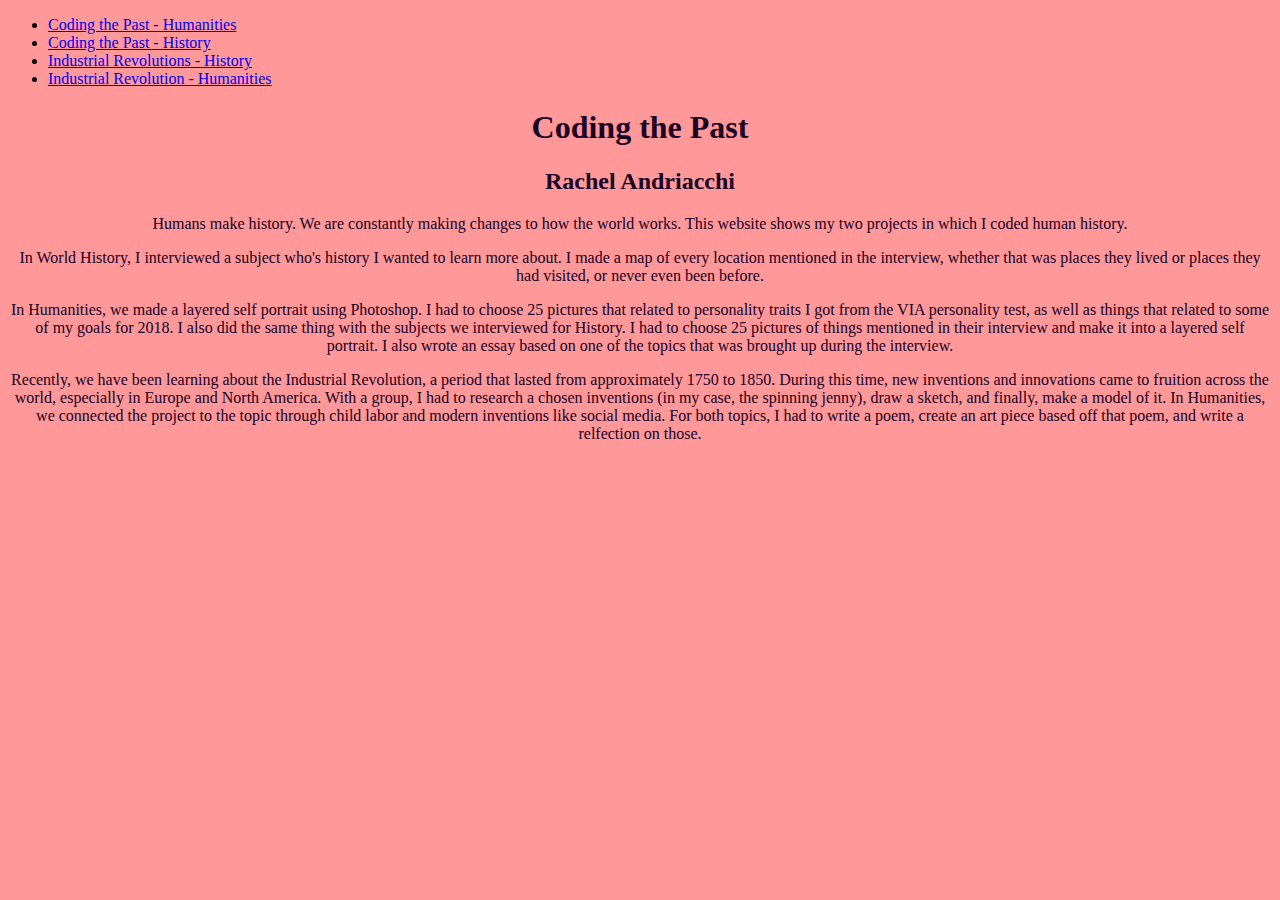
<file: index.html>
<!DOCTYPE html>
<html>
	<head>
		<link href="stylesheet.css" type="text/css" rel="stylesheet">
		<title>Home</title>
		<span style="cursor:crosshair">
	</head>
<body>
	<ul>
		<li><a href="noel.html" target="_blank">Coding the Past - Humanities</a></li>
		<li><a href="daramola.html" target="_blank">Coding the Past - History</a></li>
		<li><a href="industrial.html" target="_blank">Industrial Revolutions - History</a></li>
		<li><a href="labor.html" target="_blank">Industrial Revolution - Humanities</a></li>
		</ul>
	<div>
		<h1>Coding the Past</h1>
		<h2>Rachel Andriacchi</h2>
	</div>
		<p>Humans make history. We are constantly making changes to how the world works. This website shows my two projects in which I coded human history.</p>
		<p>In World History, I interviewed a subject who's history I wanted to learn more about. I made a map of every location mentioned in the interview, whether that was places they lived or places they had visited, or never even been before.</p>
		<p>In Humanities, we made a layered self portrait using Photoshop. I had to choose 25 pictures that related to personality traits I got from the VIA personality test, as well as things that related to some of my goals for 2018. I also did the same thing with the subjects we interviewed for History. I had to choose 25 pictures of things mentioned in their interview and make it into a layered self portrait. I also wrote an essay based on one of the topics that was brought up during the interview.</p>
		<p>Recently, we have been learning about the Industrial Revolution, a period that lasted from approximately 1750 to 1850. During this time, new inventions and innovations came to fruition across the world, especially in Europe and North America. With a group, I had to research a chosen inventions (in my case, the spinning jenny), draw a sketch, and finally, make a model of it. In Humanities, we connected the project to the topic through child labor and modern inventions like social media. For both topics, I had to write a poem, create an art piece based off that poem, and write a relfection on those.<p>
	</div>
</body>
</span>
</html>
</file>
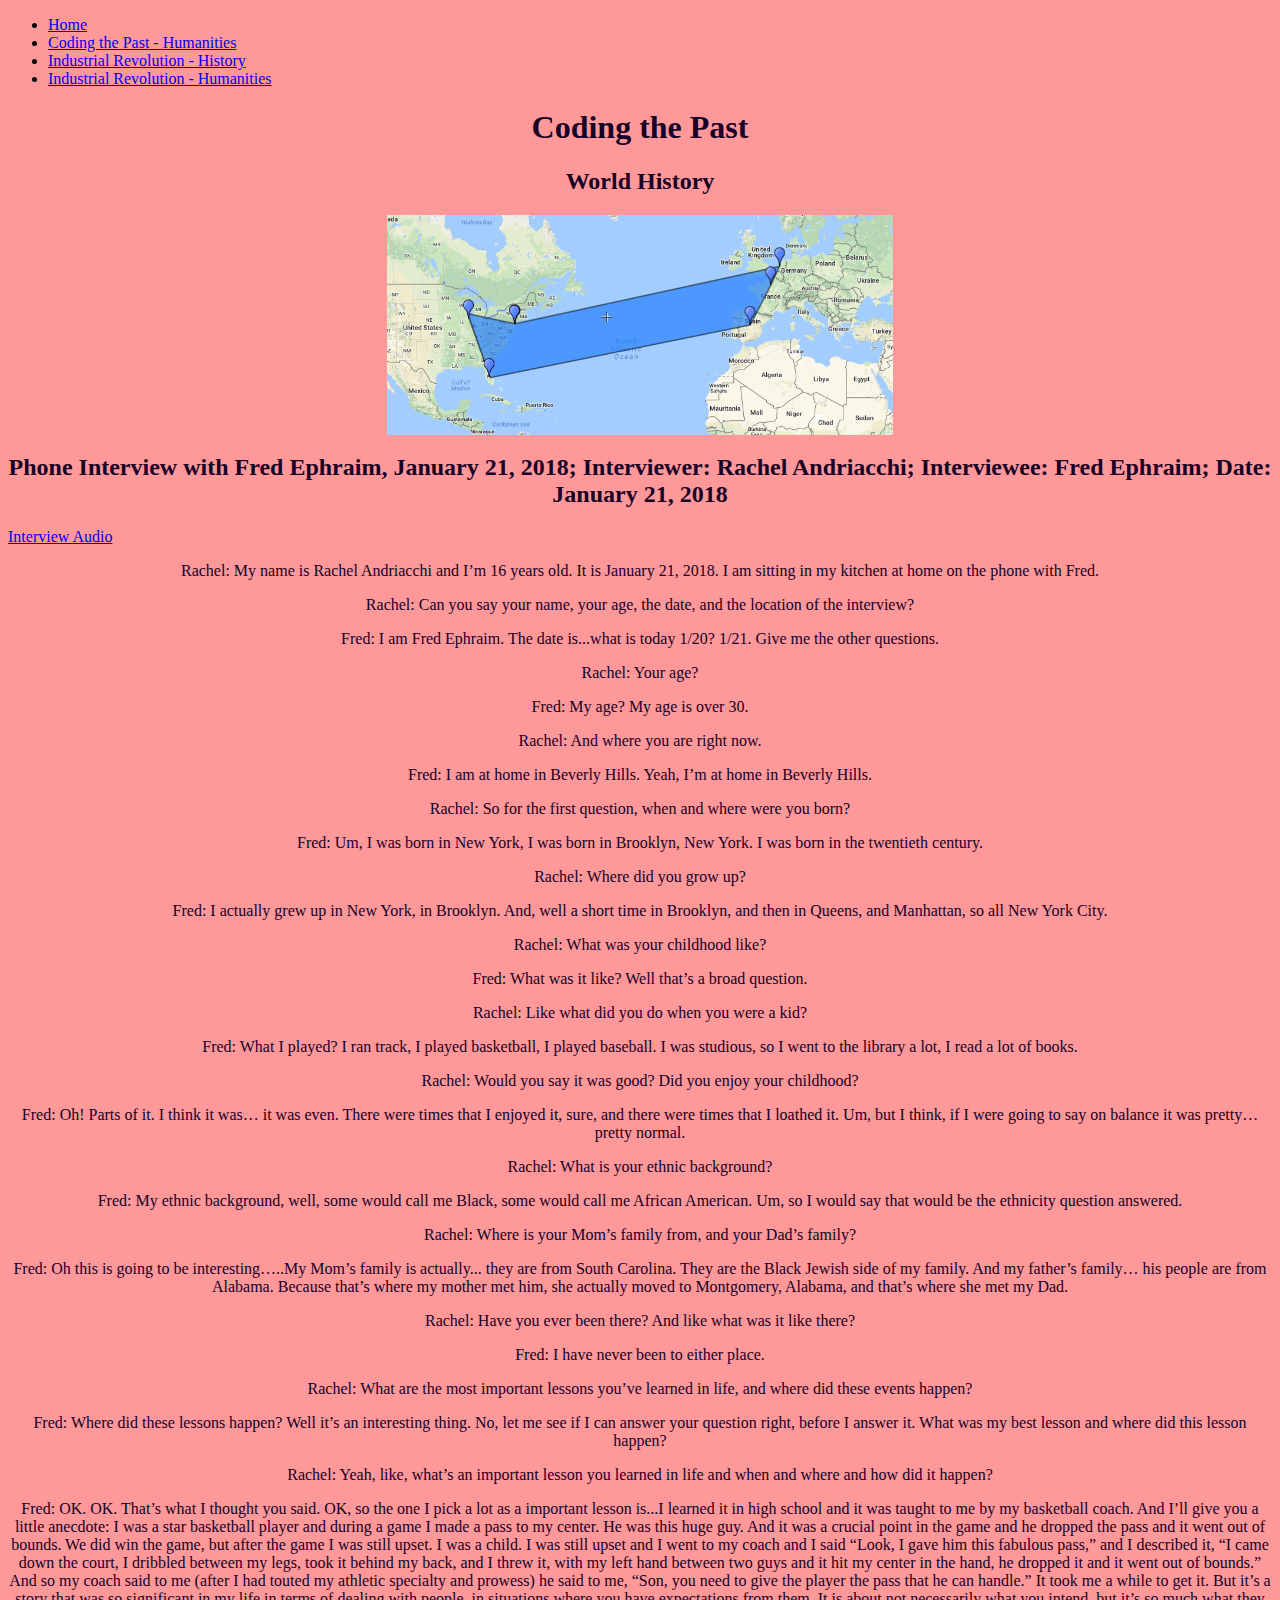
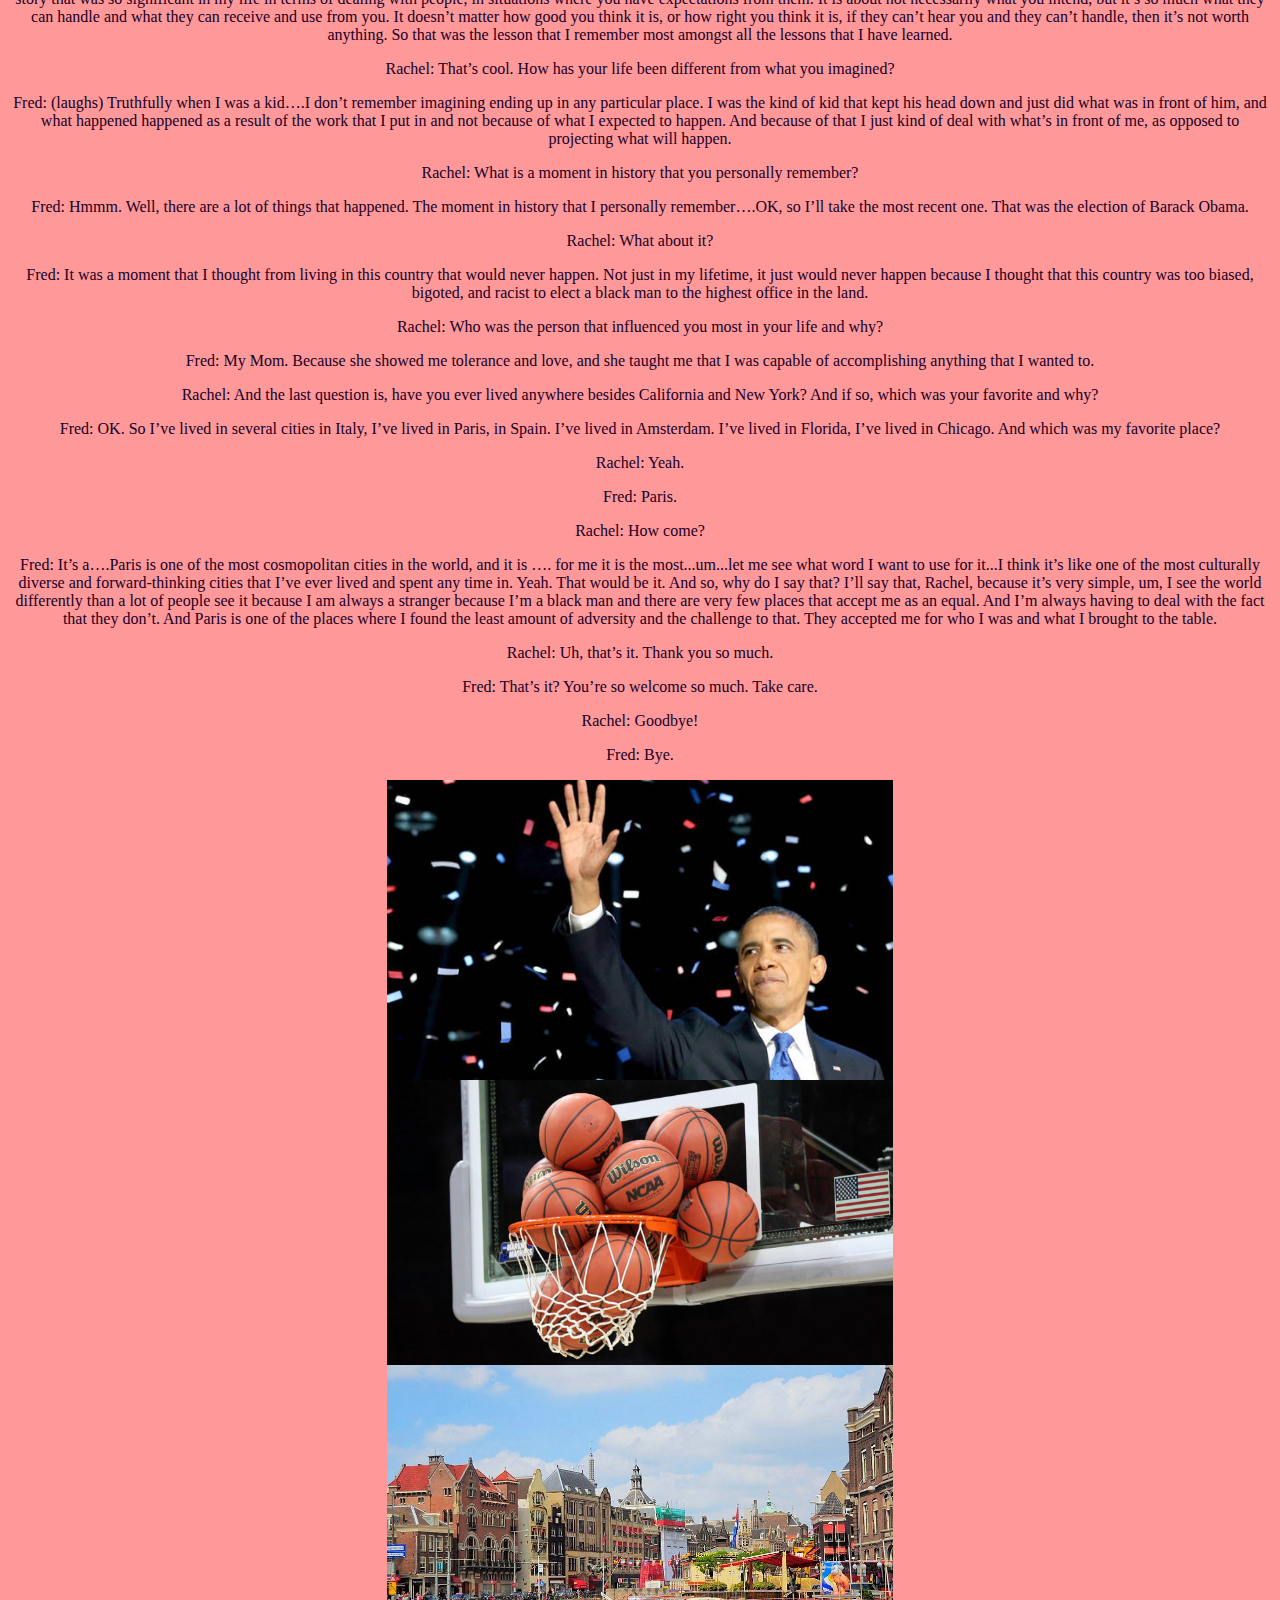
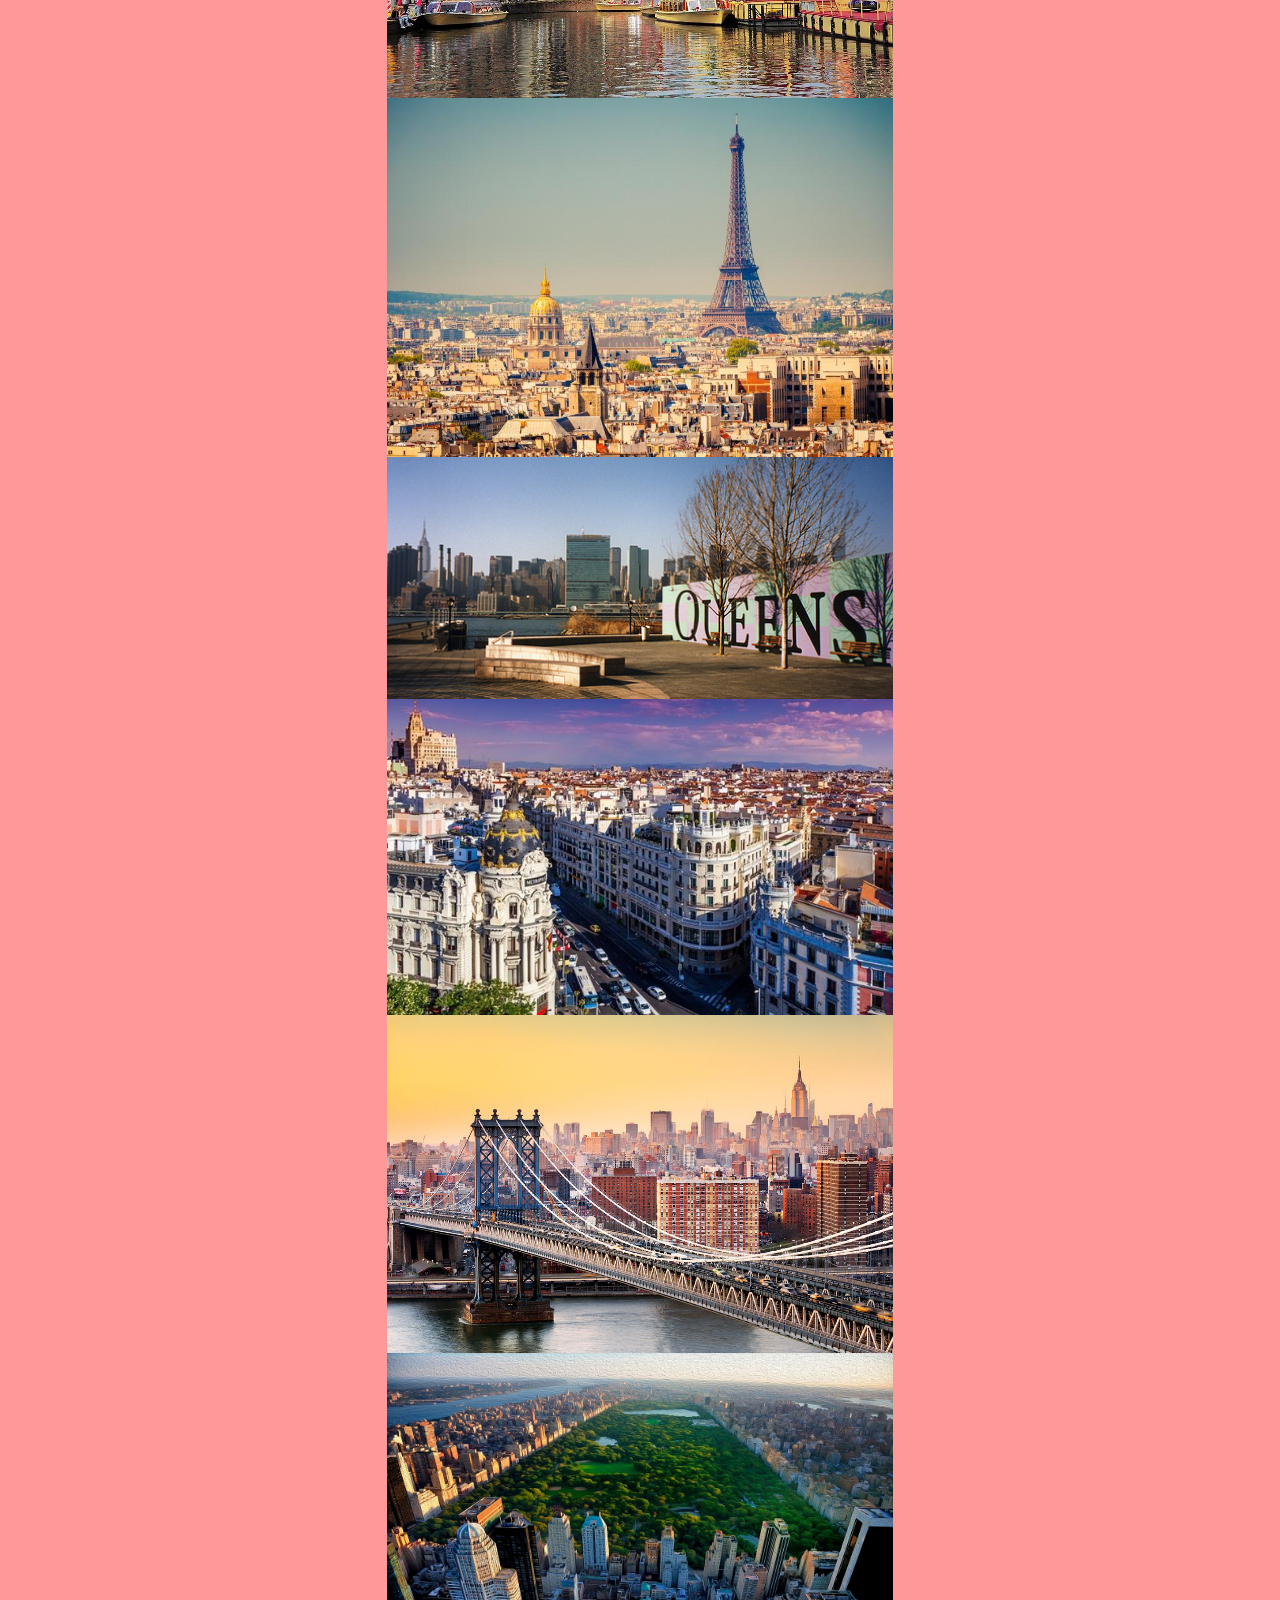
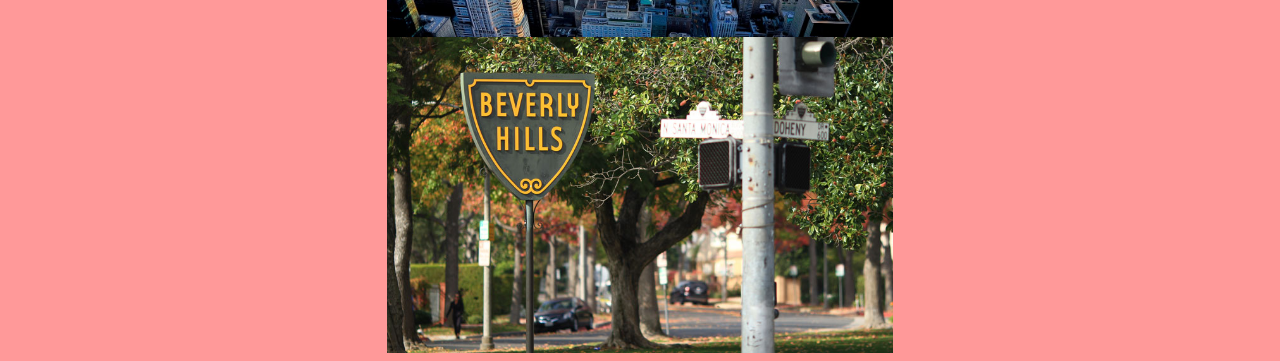
<file: daramola.html>
<!DOCTYPE html>
<html>
	<head>
		<link href="stylesheet.css" type="text/css" rel="stylesheet">
		<span style="cursor:crosshair">
		<title>World History - Coding the Past</title>
	</head>
<body>
	<ul>
		<li><a href="index.html" target="_blank">Home</a></li>
		<li><a href="noel.html" target="_blank">Coding the Past - Humanities</a></li>
		<li><a href="industrial.html" target="_blank">Industrial Revolution - History</a></li>
		<li><a href="labor.html" target="_blank">Industrial Revolution - Humanities</a></li>
	</ul>
<div>
	<h1>Coding the Past</h1>
	<h2>World History</h2>
</div>
	<div>
		<div class="color grow">
			<a href="https://drive.google.com/file/d/1MxHTzcpebRFxFw2ZIJEOKEhVbVzeYmbc/view?usp=sharing" target="_blank"><img src="images/map.jpg"></a>
		</div>
	</div>
	<h2>Phone Interview with Fred Ephraim, January 21, 2018;
	Interviewer: Rachel Andriacchi;
	Interviewee: Fred Ephraim;
	Date: January 21, 2018</h2>
	<a href="https://drive.google.com/open?id=1FbnjTLwclg-h5DxpN1x5T76binjxQk9h" target="_blank">Interview Audio</a>
	<p>Rachel:	My name is Rachel Andriacchi and I’m 16 years old. It is January 21, 2018. I am sitting in my kitchen at home on the phone with Fred.</p>
	<p>Rachel:	Can you say your name, your age, the date, and the location of the interview?</p>
	<p>Fred:	I am Fred Ephraim.  The date is...what is today 1/20?  1/21.  Give me the other questions.  </p>
	<p>Rachel:  	Your age?</p>
	<p>Fred:  	My age?  My age is over 30.  </p>
	<p>Rachel:  	And where you are right now.</p>
	<p>Fred:  	I am at home in Beverly Hills.  Yeah, I’m at home in Beverly Hills. </p>
	<p>Rachel:	So for the first question, when and where were you born?</p>
	<p>Fred:  	Um, I was born in New York, I was born in Brooklyn, New York.  I was born in the twentieth century.</p>
	<p>Rachel:  	Where did you grow up?</p>
	<p>Fred:	I actually grew up in New York, in Brooklyn.  And, well a short time in Brooklyn, and then in Queens, and Manhattan, so all New York City.</p>
	<p>Rachel:	What was your childhood like?</p>
	<p>Fred:  	What was it like?  Well that’s a broad question.</p>
	<p>Rachel:	Like what did you do when you were a kid?</p>
	<p>Fred:  	What I played?  I ran track, I played basketball, I played baseball.  I was studious, so  I went to the library a lot, I read a lot of books. </p>
	<p>Rachel:  	Would you say it was good?  Did you enjoy your childhood?</p>
	<p>Fred:  	Oh! Parts of it.  I think it was… it was even.  There were times that I enjoyed it, sure, and there were times that I loathed it.  Um, but I think, if I were going to say on balance it was pretty… pretty normal.</p>
	<p>Rachel:  	What is your ethnic background?</p>
	<p>Fred:  	My ethnic background, well, some would call me Black, some would call me African American.  Um, so I would say that would be the ethnicity question answered.</p>
	<p>Rachel:  	Where is your Mom’s family from, and your Dad’s family?</p>
	<p>Fred:  	Oh this is going to be interesting…..My Mom’s family is actually... they are from South Carolina.  They are the Black Jewish side of my family.  And my father’s family… his people are from Alabama.  Because that’s where my mother met him, she actually moved to Montgomery, Alabama, and that’s where she met my Dad.</p>
	<p>Rachel:	Have you ever been there?  And like what was it like there?</p>
	<p>Fred:  	I have never been to either place.</p>
	<p>Rachel:  	What are the most important lessons you’ve learned in life, and where did these events happen?</p>
	<p>Fred:   	Where did these lessons happen?  Well it’s an interesting thing.  No, let me see if I can answer your question right, before I answer it.  What was my best lesson and where did this lesson happen? </p>
	<p>Rachel:  	Yeah, like, what’s an important lesson you learned in life and when and where and how did it happen?</p>
	<p>Fred:  	OK. OK.  That’s what I thought you said. OK, so the one I pick a lot as a important lesson is...I learned it in high school and it was taught to me by my basketball coach.  And I’ll give you a little anecdote:  I was a star basketball player and during a game I made a pass to my center.  He was this huge guy.  And it was a crucial point in the game and he dropped the pass and it went out of bounds.  We did win the game, but after the game I was still upset.  I was a child.  I was still upset and I went to my coach and I said “Look, I gave him this fabulous pass,” and I described it, “I came down the court, I dribbled between my legs, took it behind my back, and I threw it, with my left hand between two guys and it hit my center in the hand, he dropped it and it went out of bounds.”  And so my coach said to me (after I had touted my athletic specialty and prowess) he said to me, “Son, you need to give the player the pass that he can handle.”  It took me a while to get it.  But it’s a story that was so significant in my life in terms of dealing with people, in situations where you have expectations from them.  It is about not necessarily what you intend, but it’s so much what they can handle and what they can receive and use from you.  It doesn’t matter how good you think it is, or how right you think it is, if they can’t hear you and they can’t handle, then it’s not worth anything.   So that was the lesson that I remember most amongst all the lessons that I have learned.</p>
	<p>Rachel: 	That’s cool.  How has your life been different from what you imagined?</p>
	<p>Fred:  	(laughs) Truthfully when I was a kid….I don’t remember imagining ending up in any particular place.  I was the kind of kid that kept his head down and just did what was in front of him, and what happened happened as a result of the work that I put in and not because of what I expected to happen. And because of that I just kind of deal with what’s in front of me, as opposed to projecting what will happen.   </p>
	<p>Rachel:  	What is a moment in history that you personally remember?</p>
	<p>Fred:  	Hmmm.  Well, there are a lot of things that happened.  The moment in history that I personally remember….OK, so I’ll take the most recent one.  That was the election of Barack Obama.  </p>
	<p>Rachel: 	What about it?</p>
	<p>Fred:	It was a moment that I thought from living in this country that would never happen.  Not just in my lifetime, it just would never happen because I thought that this country was too biased, bigoted, and racist to elect a black man to the highest office in the land.</p>
	<p>Rachel:	Who was the person that influenced you most in your life and why?</p>
	<p>Fred:	My Mom.  Because she showed me tolerance and love, and she taught me that I was capable of accomplishing anything that I wanted to.</p>
	<p>Rachel:	And the last question is, have you ever lived anywhere besides California and New York?  And if so, which was your favorite and why?</p>
	<p>Fred:	OK. So I’ve lived in several cities in Italy, I’ve lived in Paris, in Spain.  I’ve lived in Amsterdam.  I’ve lived in Florida, I’ve lived in Chicago.  And which was my favorite place?</p>
	<p>Rachel:  	Yeah.</p>
	<p>Fred:  	Paris.</p>
	<p>Rachel:  	How come?</p>
	<p>Fred:	It’s a….Paris is one of the most cosmopolitan cities in the world, and it is …. for me it is the most...um...let me see what word I want to use for it...I think it’s like one of the most culturally diverse and forward-thinking cities that I’ve ever lived and spent any time in. Yeah. That would be it.  And so, why do I say that?  I’ll say that, Rachel, because it’s very simple, um, I see the world differently than a lot of people see it because I am always a stranger because I’m a black man and there are very few places that accept me as an equal.  And I’m always having to deal with the fact that they don’t.  And Paris is one of the places where I found the least amount of adversity and the challenge to that.  They accepted me for who I was and what I brought to the table.</p>
	<p>Rachel:	Uh, that’s it.  Thank you so much.</p>
	<p>Fred:	That’s it?  You’re so welcome so much.  Take care.</p>
	<p>Rachel:  	Goodbye!</p>
	<p>Fred:  	Bye.</p>
	<div>
		<img src="images/obama.jpg">
		<img src="images/basketballs.jpg">
		<img src="images/amsterdam.jpg">
		<img src="images/paris.jpg">
		<img src="images/queens.jpg">
		<img src="images/spain.jpg">
		<img src="images/brooklyn.jpg">
		<img src="images/manhattan.jpg">
		<img src="images/beverlyhills.jpg">
	</div>
</body>
</span>
</html>
</file>
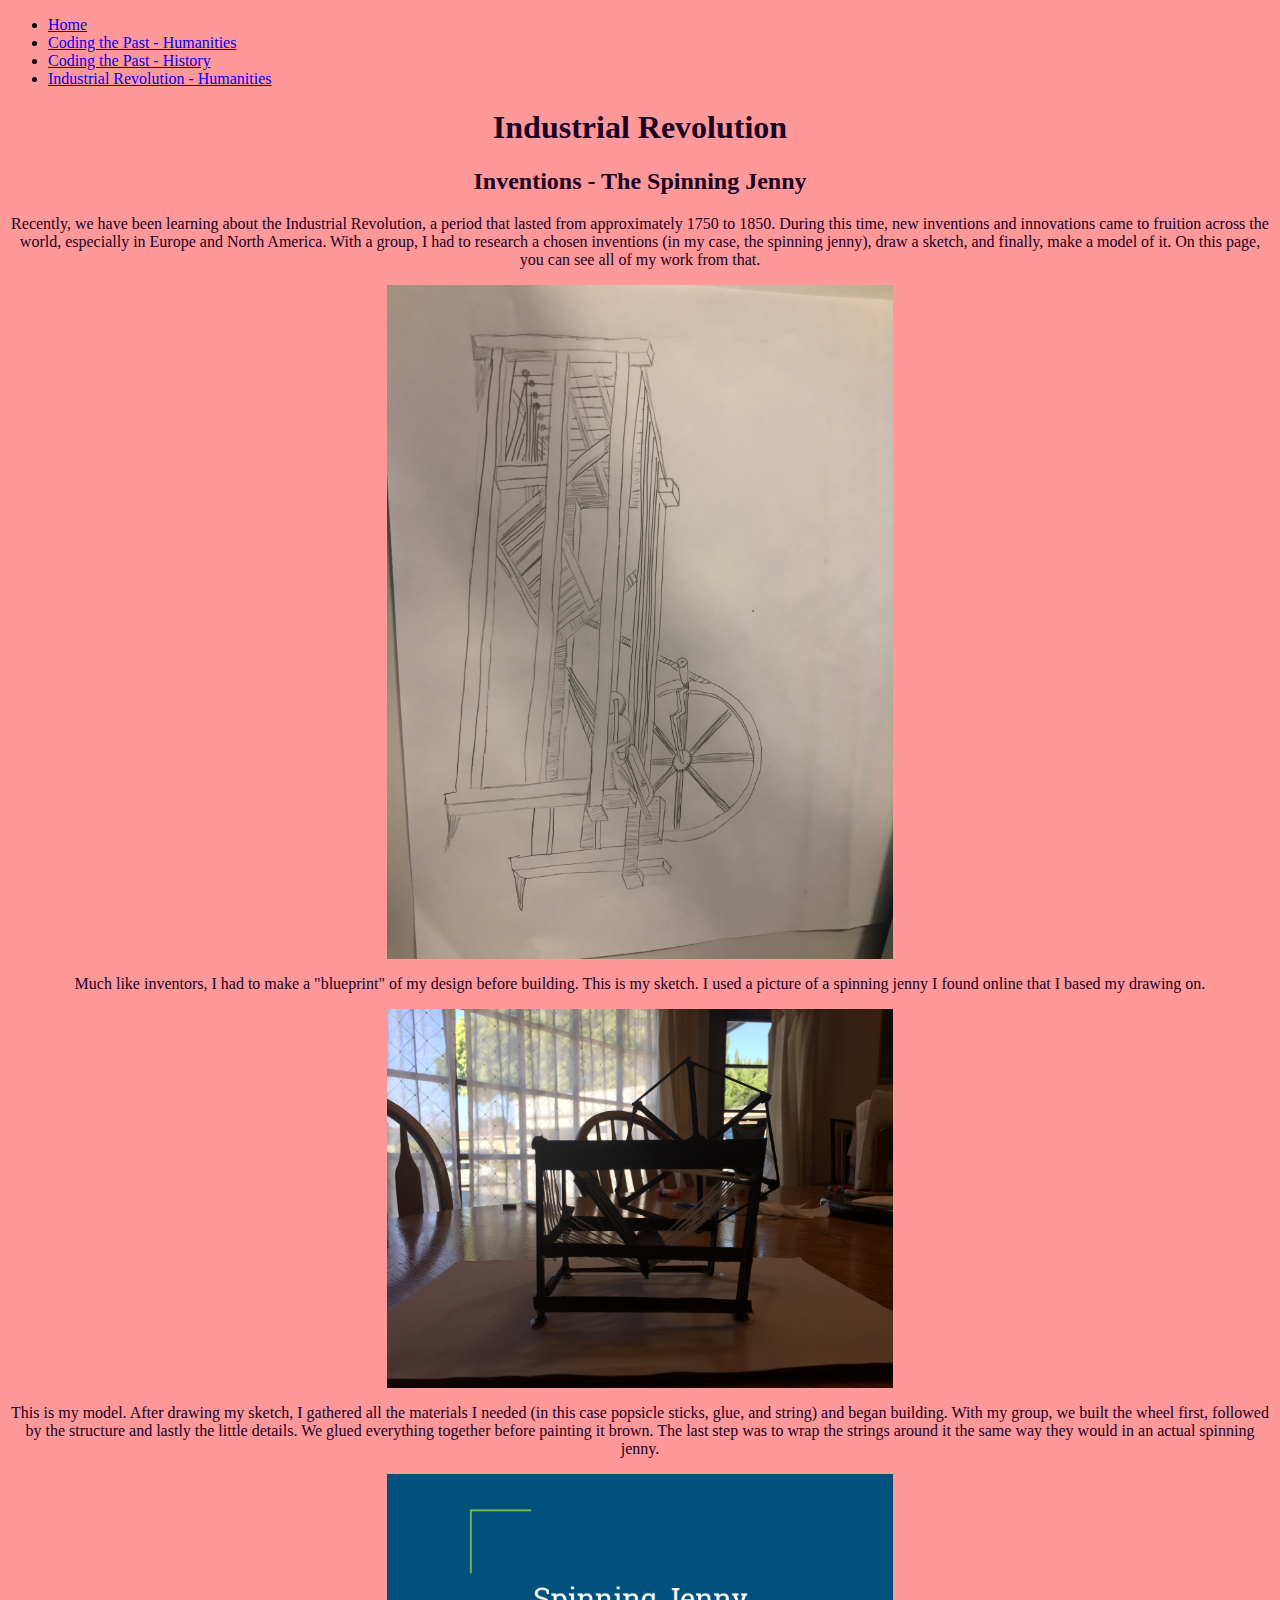
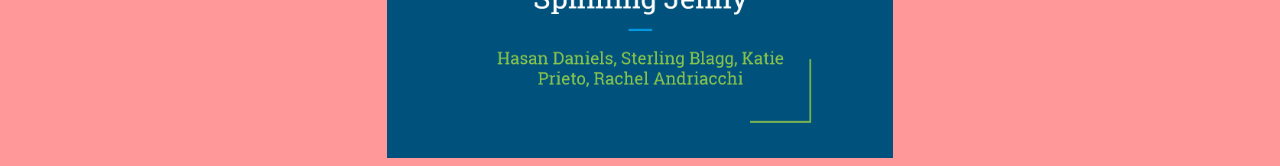
<file: industrial.html>
<!DOCTYPE html>
<html>
	<head>
		<link href="stylesheet.css" type="text/css" rel="stylesheet">
	<span style="cursor:crosshair">
	<title>History - Industrial Revolution</title>
	</head>
	<body>
		<ul>
			<li><a href="index.html" target="_blank">Home</a></li>
			<li><a href="noel.html" target="_blank">Coding the Past - Humanities</a></li>
			<li><a href="daramola.html" target="_blank">Coding the Past - History</a></li>
			<li><a href="labor.html" target="_blank">Industrial Revolution - Humanities</a></li>
		</ul>
		<h1>Industrial Revolution</h1>
		<h2>Inventions - The Spinning Jenny</h2>
		<p>Recently, we have been learning about the Industrial Revolution, a period that lasted from approximately 1750 to 1850. During this time, new inventions and innovations came to fruition across the world, especially in Europe and North America. With a group, I had to research a chosen inventions (in my case, the spinning jenny), draw a sketch, and finally, make a model of it. On this page, you can see all of my work from that.</p>
		<a href="https://drive.google.com/file/d/1LEHaeD5N7z6jF8L5TdVrkYWZ_VVeAeQt/view?usp=sharing" target="_blank"><img src="images/sketch.jpg"></a>
		<p>Much like inventors, I had to make a "blueprint" of my design before building. This is my sketch. I used a picture of a spinning jenny I found online that I based my drawing on.</p>
		<a href="https://drive.google.com/file/d/0B3WyJ3G70R4SVE9Gb2EzajVQN3lUQ0ZtWUNjbWxYTGM1UGZ3/view?usp=sharing" target="_blank"><img src="images/model.jpg"></a>
		<p>This is my model. After drawing my sketch, I gathered all the materials I needed (in this case popsicle sticks, glue, and string) and began building. With my group, we built the wheel first, followed by the structure and lastly the little details. We glued everything together before painting it brown. The last step was to wrap the strings around it the same way they would in an actual spinning jenny.</p>
		<a href="https://docs.google.com/presentation/d/166oPePvzfcfcyrSjV409RfP1QcNXyQUDjjJdI4i4X9E/edit?usp=sharing" target="_blank"><img src="images/slide.jpg"></a>
	</body>
</html>
</file>
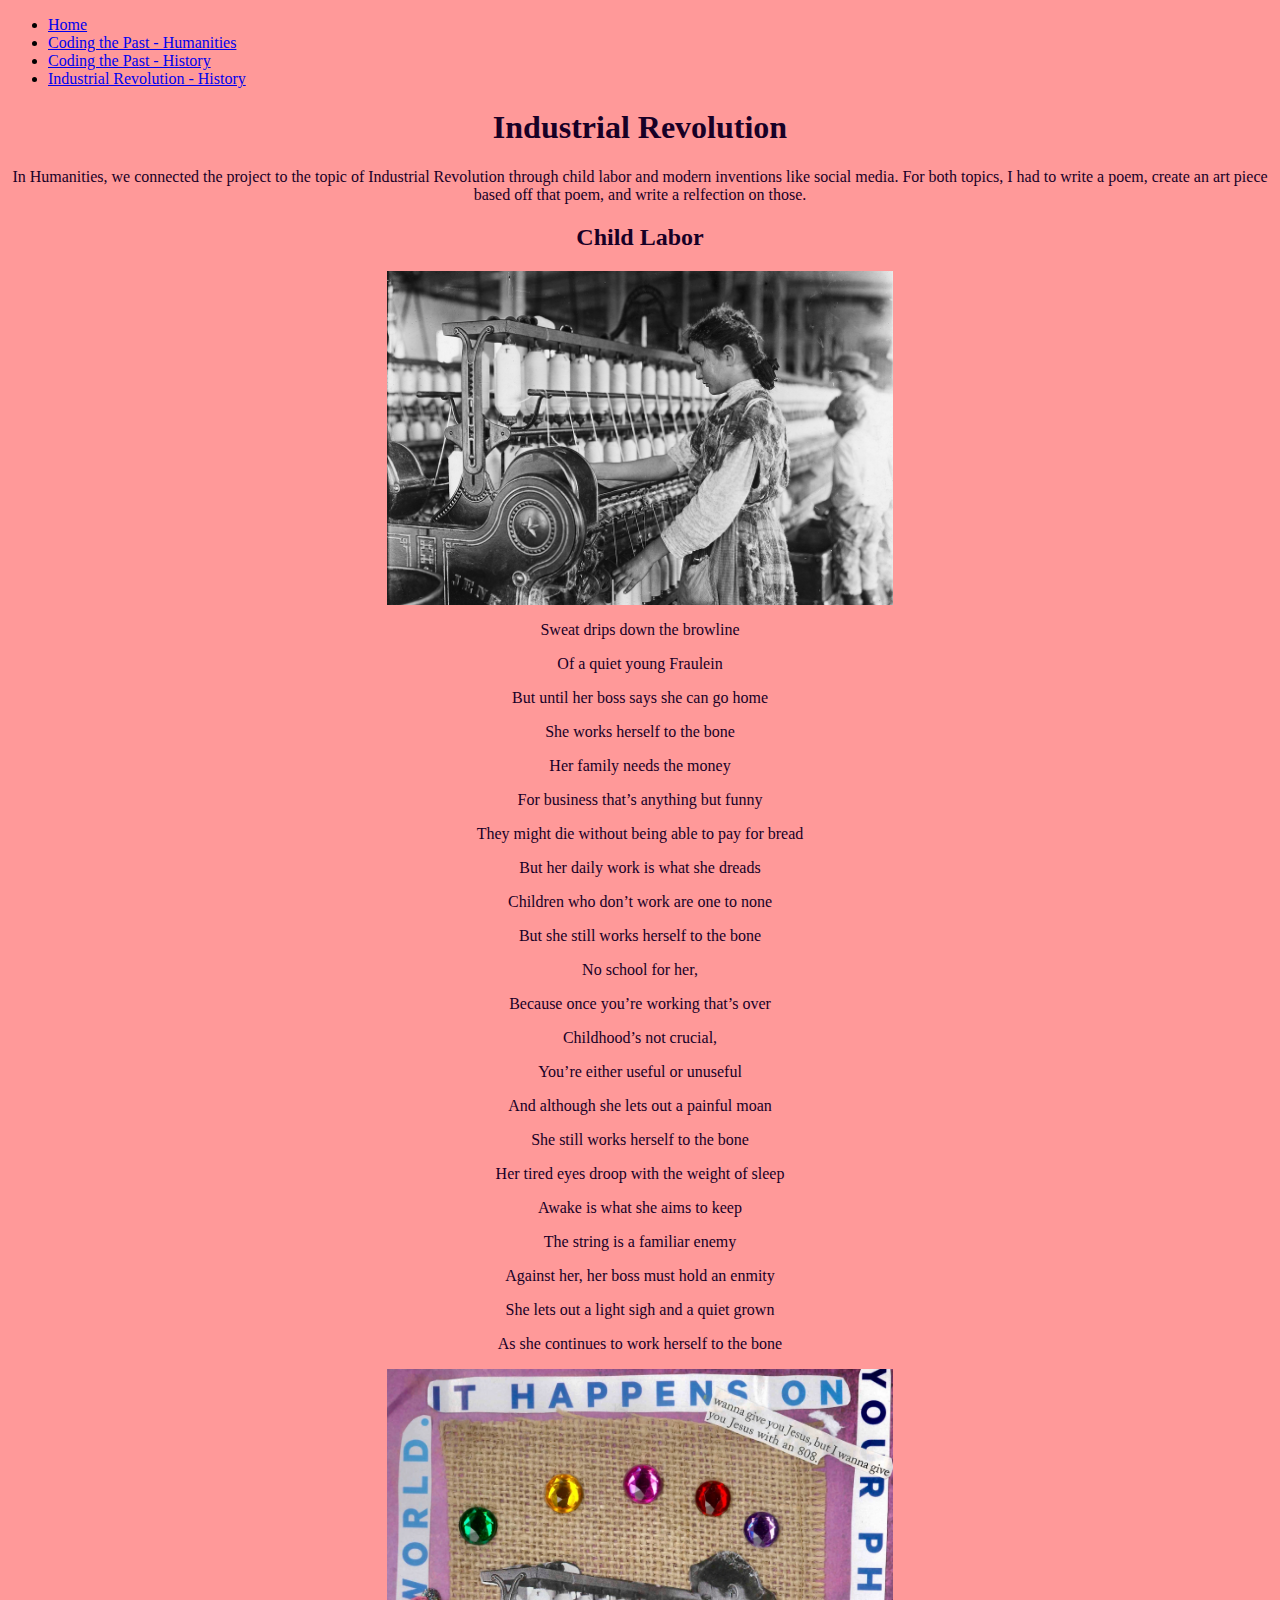
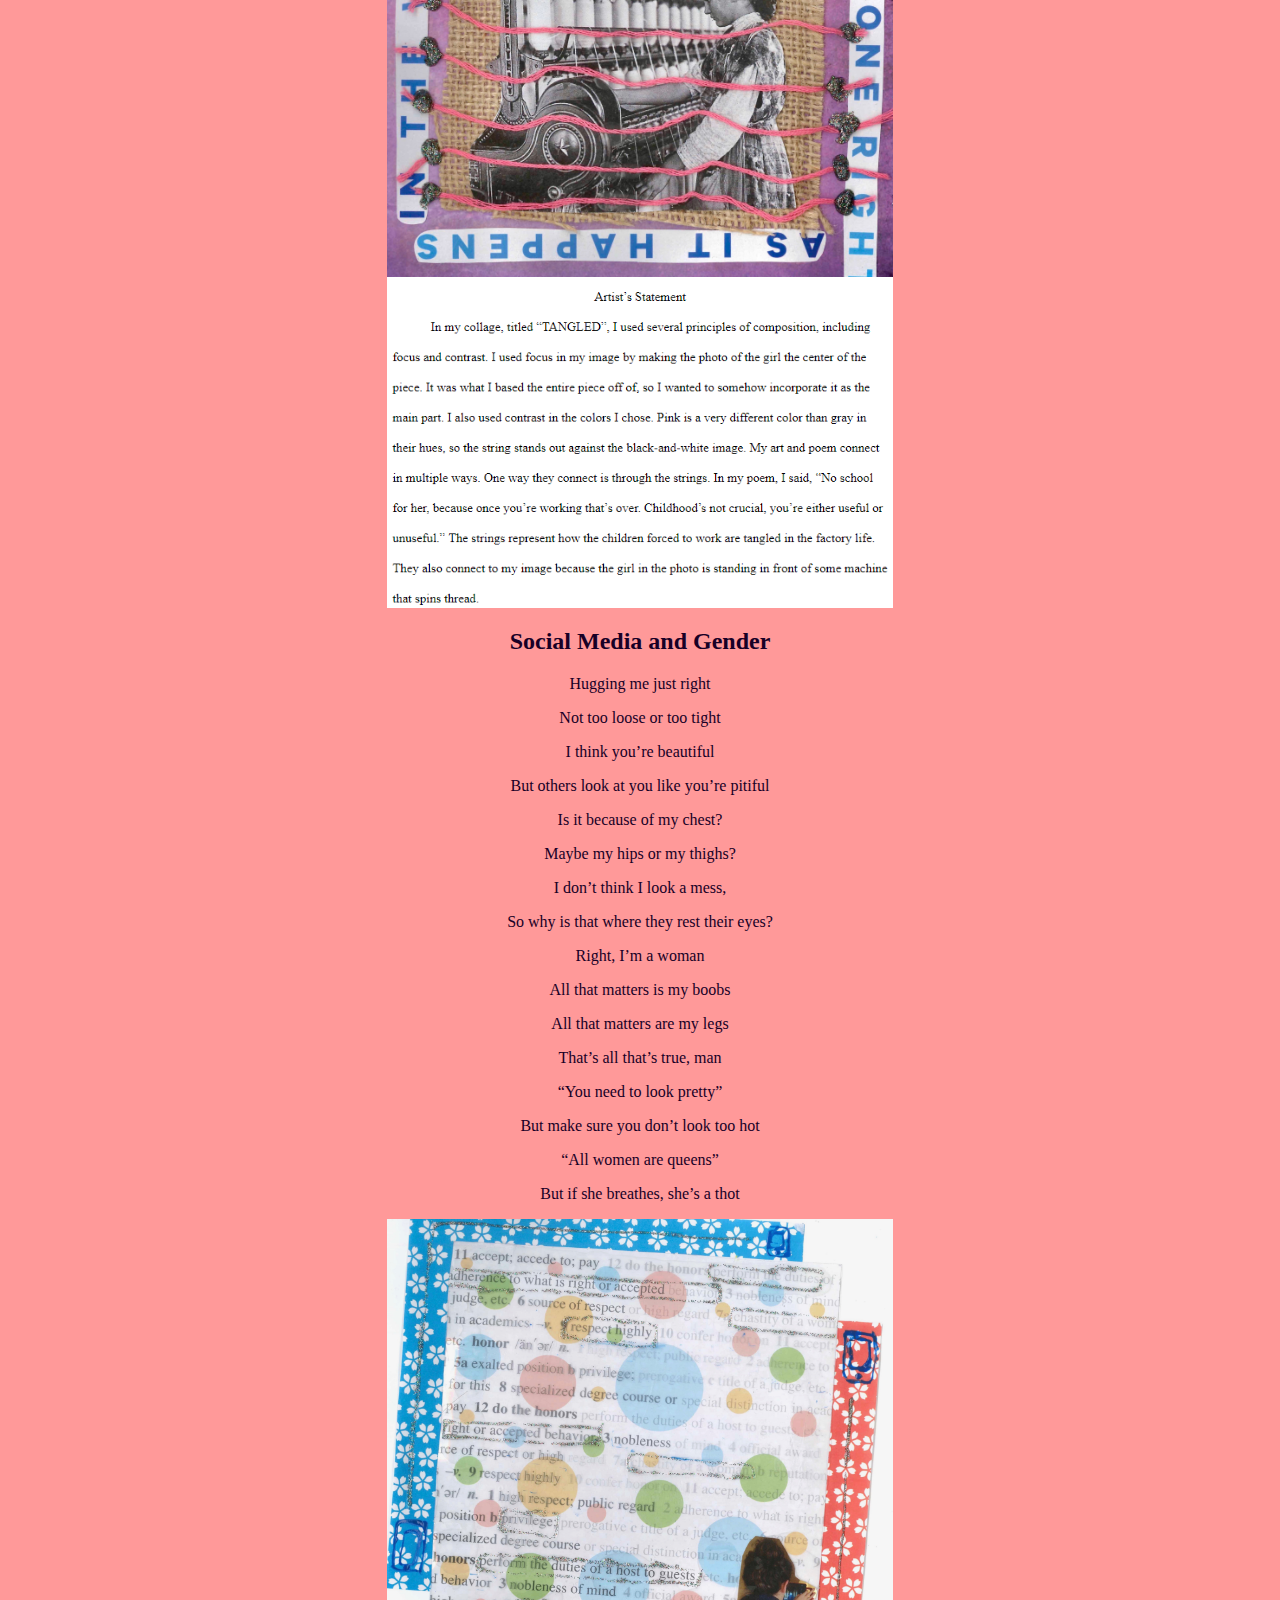
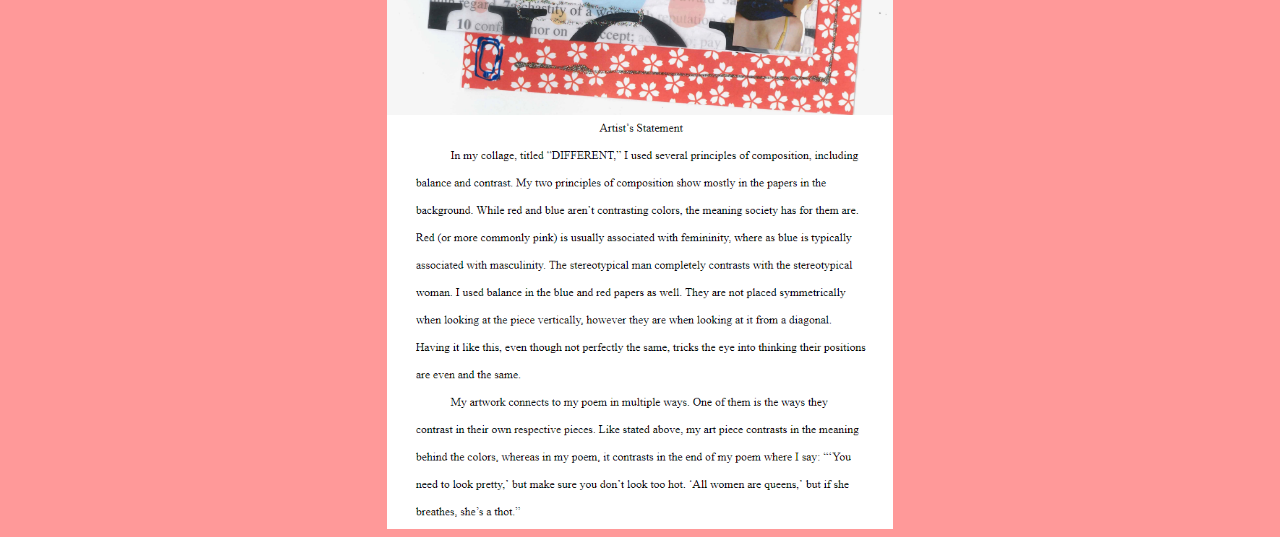
<file: labor.html>
<!DOCTYPE html>
<html>
	<head>
		<link href="stylesheet.css" type="text/css" rel="stylesheet">
		<span style="cursor:crosshair">
		<title>Humanities - Industrial Revolution</title>
	</head>
	<body>
		<ul>
			<li><a href="index.html" target="_blank">Home</a></li>
			<li><a href="noel.html" target="_blank">Coding the Past - Humanities</a></li>
			<li><a href="daramola.html" target="_blank">Coding the Past - History</a></li>
			<li><a href="industrial.html" target="_blank">Industrial Revolution - History</a></li>
		</ul>
		<h1>Industrial Revolution</h1>
		<p>In Humanities, we connected the project to the topic of Industrial Revolution through child labor and modern inventions like social media. For both topics, I had to write a poem, create an art piece based off that poem, and write a relfection on those.</p>
		<h2>Child Labor</h2>
		<img src="images/child.png">
		<p>Sweat drips down the browline</p>
		<p>	Of a quiet young Fraulein</p>
		<p>But until her boss says she can go home</p>
		<p>She works herself to the bone</p>
		<p>Her family needs the money</p>
		<p>For business that’s anything but funny</p>
		<p>They might die without being able to pay for bread</p>
		<p>But her daily work is what she dreads</p>
		<p>Children who don’t work are one to none</p>
		<p>But she still works herself to the bone</p>
		<p>No school for her,</p>
		<p>Because once you’re working that’s over</p>
		<p>Childhood’s not crucial,</p>
		<p>You’re either useful or unuseful</p>
		<p>And although she lets out a painful moan</p>
		<p>She still works herself to the bone</p>
		<p>Her tired eyes droop with the weight of sleep</p>
		<p>Awake is what she aims to keep</p>
		<p>The string is a familiar enemy</p>
		<p>Against her, her boss must hold an enmity</p>
		<p>She lets out a light sigh and a quiet grown</p>
		<p>As she continues to work herself to the bone</p>
		<a href="https://drive.google.com/file/d/0B3WyJ3G70R4SUXMyM0FqUTBnX0ZTY1RPN2JfbENkTUtYZmpR/view?usp=sharing" target="_blank"><img src="images/art.jpg"></a>
		<a href="https://docs.google.com/document/d/1XoUu1WFEAbJG7oMnX7lX9OwRdOvsvQTwV_mykNfOUHE/edit?usp=sharing"><img src="images/state.jpg"></a>
		<h2>Social Media and Gender</h2>
		<p>Hugging me just right</p>
		<p>Not too loose or too tight</p>
		<p>I think you’re beautiful</p>
		<p>But others look at you like you’re pitiful</p>
		<p>Is it because of my chest?</p>
		<p>Maybe my hips or my thighs?</p>
		<p>I don’t think I look a mess,</p>
		<p>So why is that where they rest their eyes?</p>
		<p>Right, I’m a woman</p>
		<p>All that matters is my boobs</p>
		<p>All that matters are my legs</p>
		<p>That’s all that’s true, man</p>
		<p>“You need to look pretty”</p>
		<p>But make sure you don’t look too hot</p>
		<p>“All women are queens”</p>
		<p>But if she breathes, she’s a thot</p>
		<a href="https://drive.google.com/file/d/0B3WyJ3G70R4SMnh6N2ZzeUhXVFExQjNTQTk3dm1YdnlMMEtj/view?usp=sharing" target="_blank"><img src="images/art2.jpg"></a>
		<a href="https://docs.google.com/document/d/1TPfeKQFh37-_Hqlm2igWl9y27Gghw2p_r25wi-J8LXI/edit?usp=sharing" target="_blank"><img src="images/statem.jpg"></a>
	</body>
</html>
</file>
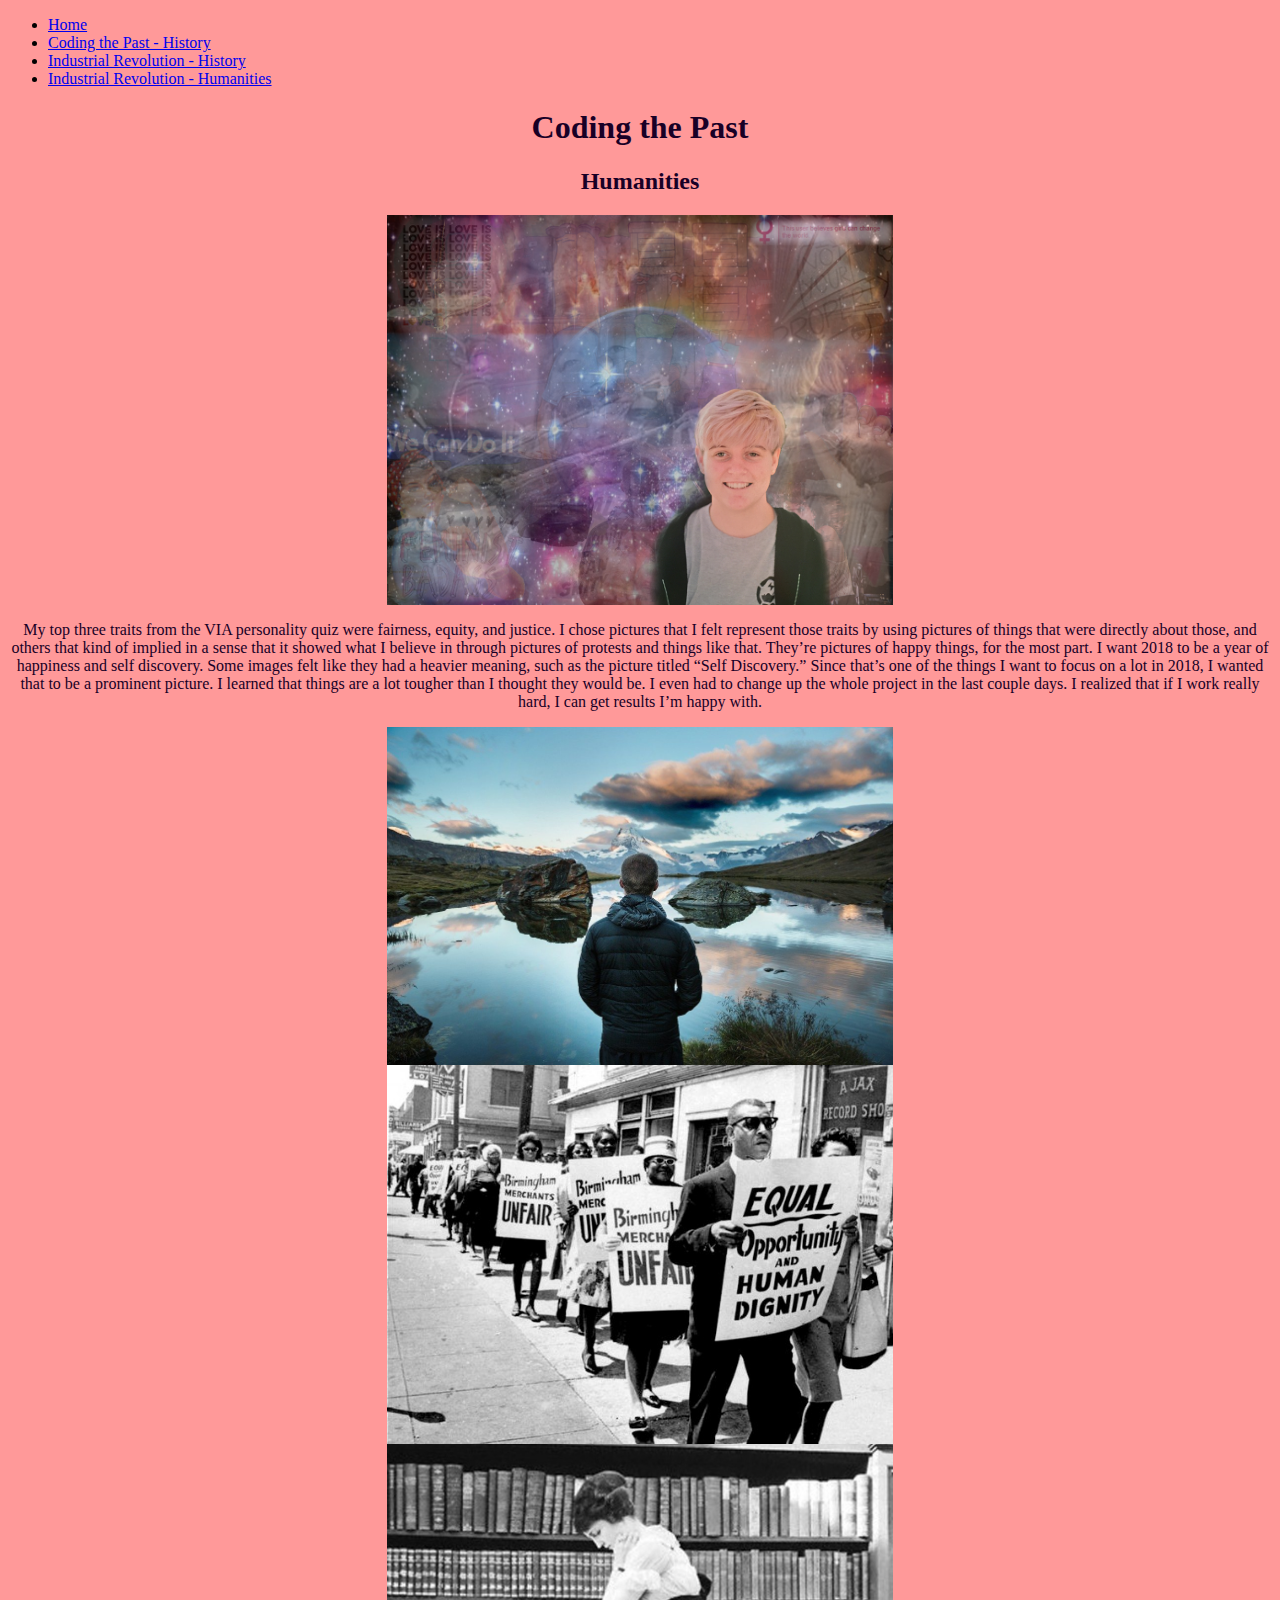
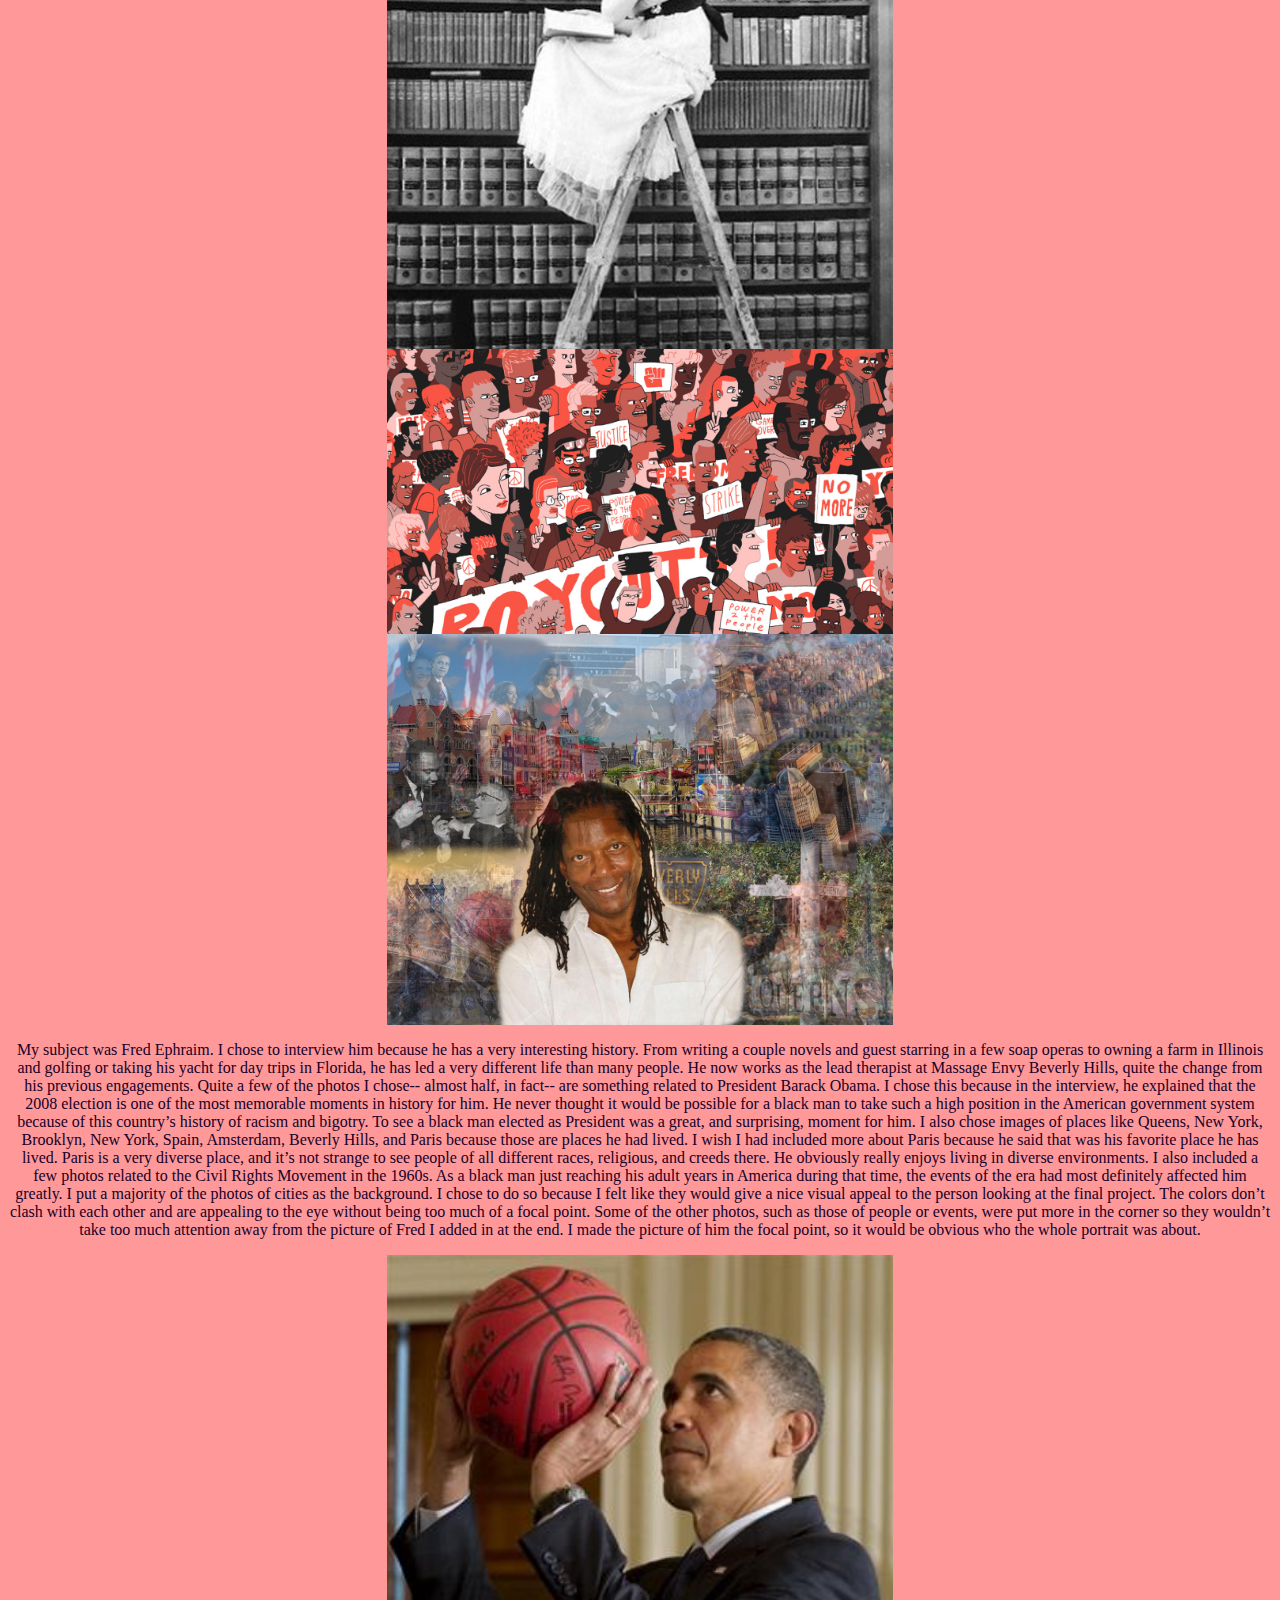
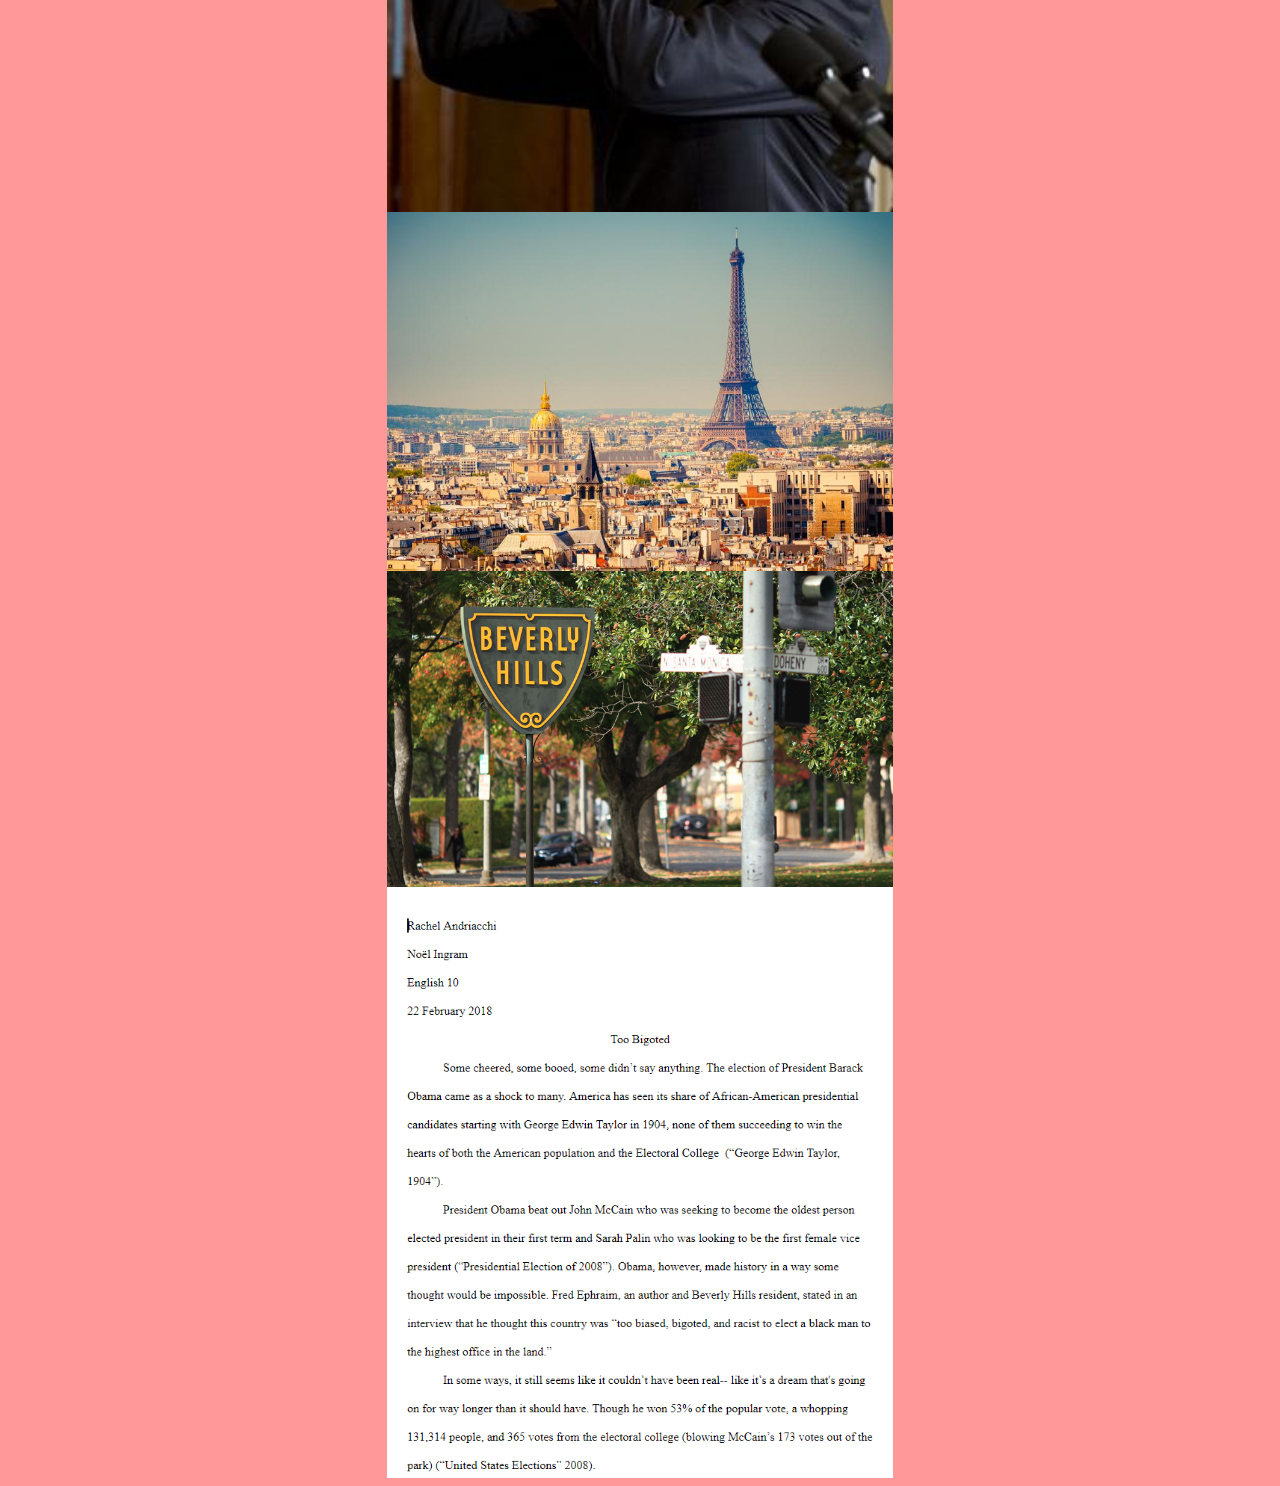
<file: noel.html>
<!DOCTYPE html>
<html>
	<head>
		<link href="stylesheet.css" type="text/css" rel="stylesheet">
	</head>
	<span style="cursor:crosshair">
	<body>
	<title>Humanitites - Coding the Past</title>
		<ul>
			<li><a href="index.html" target="_blank">Home</a></li>
			<li><a href="daramola.html" target="_blank">Coding the Past - History</a></li>
			<li><a href="industrial.html" target="_blank">Industrial Revolution - History</a></li>
			<li><a href="labor.html" target="_blank">Industrial Revolution - Humanities</a></li>
		</ul>
	<div>
		<h1>Coding the Past</h1>
		<h2>Humanities</h2>
	</div>
		<img src="images/portrait.jpg">
		<p>My top three traits from the VIA personality quiz were fairness, equity, and justice. I chose pictures that I felt represent those traits by using pictures of things that were directly about those, and others that kind of implied in a sense that it showed what I believe in through pictures of protests and things like that.  They’re pictures of happy things, for the most part. I want 2018 to be a year of happiness and self discovery.  Some images felt like they had a heavier meaning, such as the picture titled “Self Discovery.” Since that’s one of the things I want to focus on a lot in 2018, I wanted that to be a prominent picture.
I learned that things are a lot tougher than I thought they would be. I even had to change up the whole project in the last couple days. I realized that if I work really hard, I can get results I’m happy with.</p>
<img src="images/selfdiscover.jpg">
<img src="images/equal.jpg">
<img src="images/read.jpg">
<img src="images/protest.jpg">
		<img src="images/fred.jpg">
		<p>My subject was Fred Ephraim. I chose to interview him because he has a very interesting history. From writing a couple novels and guest starring in a few soap operas to owning a farm in Illinois and golfing or taking his yacht for day trips in Florida, he has led a very different life than many people. He now works as the lead therapist at Massage Envy Beverly Hills, quite the change from his previous engagements. 
	Quite a few of the photos I chose-- almost half, in fact-- are something related to President Barack Obama. I chose this because in the interview, he explained that the 2008 election is one of the most memorable moments in history for him. He never thought it would be possible for a black man to take such a high position in the American government system because of this country’s history of racism and bigotry. To see a black man elected as President was a great, and surprising, moment for him.
	I also chose images of places like Queens, New York, Brooklyn, New York, Spain, Amsterdam, Beverly Hills, and Paris because those are places he had lived. I wish I had included more about Paris because he said that was his favorite place he has lived. Paris is a very diverse place, and it’s not strange to see people of all different races, religious, and creeds there. He obviously really enjoys living in diverse environments. 
	I also included a few photos related to the Civil Rights Movement in the 1960s. As a black man just reaching his adult years in America during that time, the events of the era had most definitely affected him greatly. 
	I put a majority of the photos of cities as the background. I chose to do so because I felt like they would give a nice visual appeal to the person looking at the final project. The colors don’t clash with each other and are appealing to the eye without being too much of a focal point. Some of the other photos, such as those of people or events, were put more in the corner so they wouldn’t take too much attention away from the picture of Fred I added in at the end. I made the picture of him the focal point, so it would be obvious who the whole portrait was about.</p> 
	<img src="images/obamab.jpeg">
	<img src="images/paris.jpg">
	<img src="images/beverlyhills.jpg">
	<div>
		<div class="color grow">
		<a href="https://docs.google.com/document/d/11Ga972AFqR30qOUkMA6VuC_4DhSG3XwTOpipo37wO-A/edit?usp=sharing" target="_blank"><img src="images/essay.png"></a>
		</div>
	</body>
	</span>
</html>
</file>
<file: stylesheet.css>
body {
	background-color: #ff9999;
}
h1 {
	color: #180026;
	font-family: Gastromond;
	text-align: center;
}
h2 {
	color: #180026;
	font-family: Gastromond;
	text-align: center;
}
h3 {
	color: #180026;
	font-family: Gastromond;
}
p {
	color: #180026;
	font-family: Trebuchet MS;
	text-align: center;
}
a {
	text-align: center;
	font-family: Trebuchet MS;
}
img {
    display: block;
    margin-left: auto;
    margin-right: auto;
    width: 40%;
}
div {
-webkit-transition: 0.4s;	
}

.color:hover {
	background: #C08AB4;
}

.grow:hover {
-webkit-transform: scale(1.3);
-ms-transform: scale(1.3);
transform: scale(1.3);	
}
</file>
